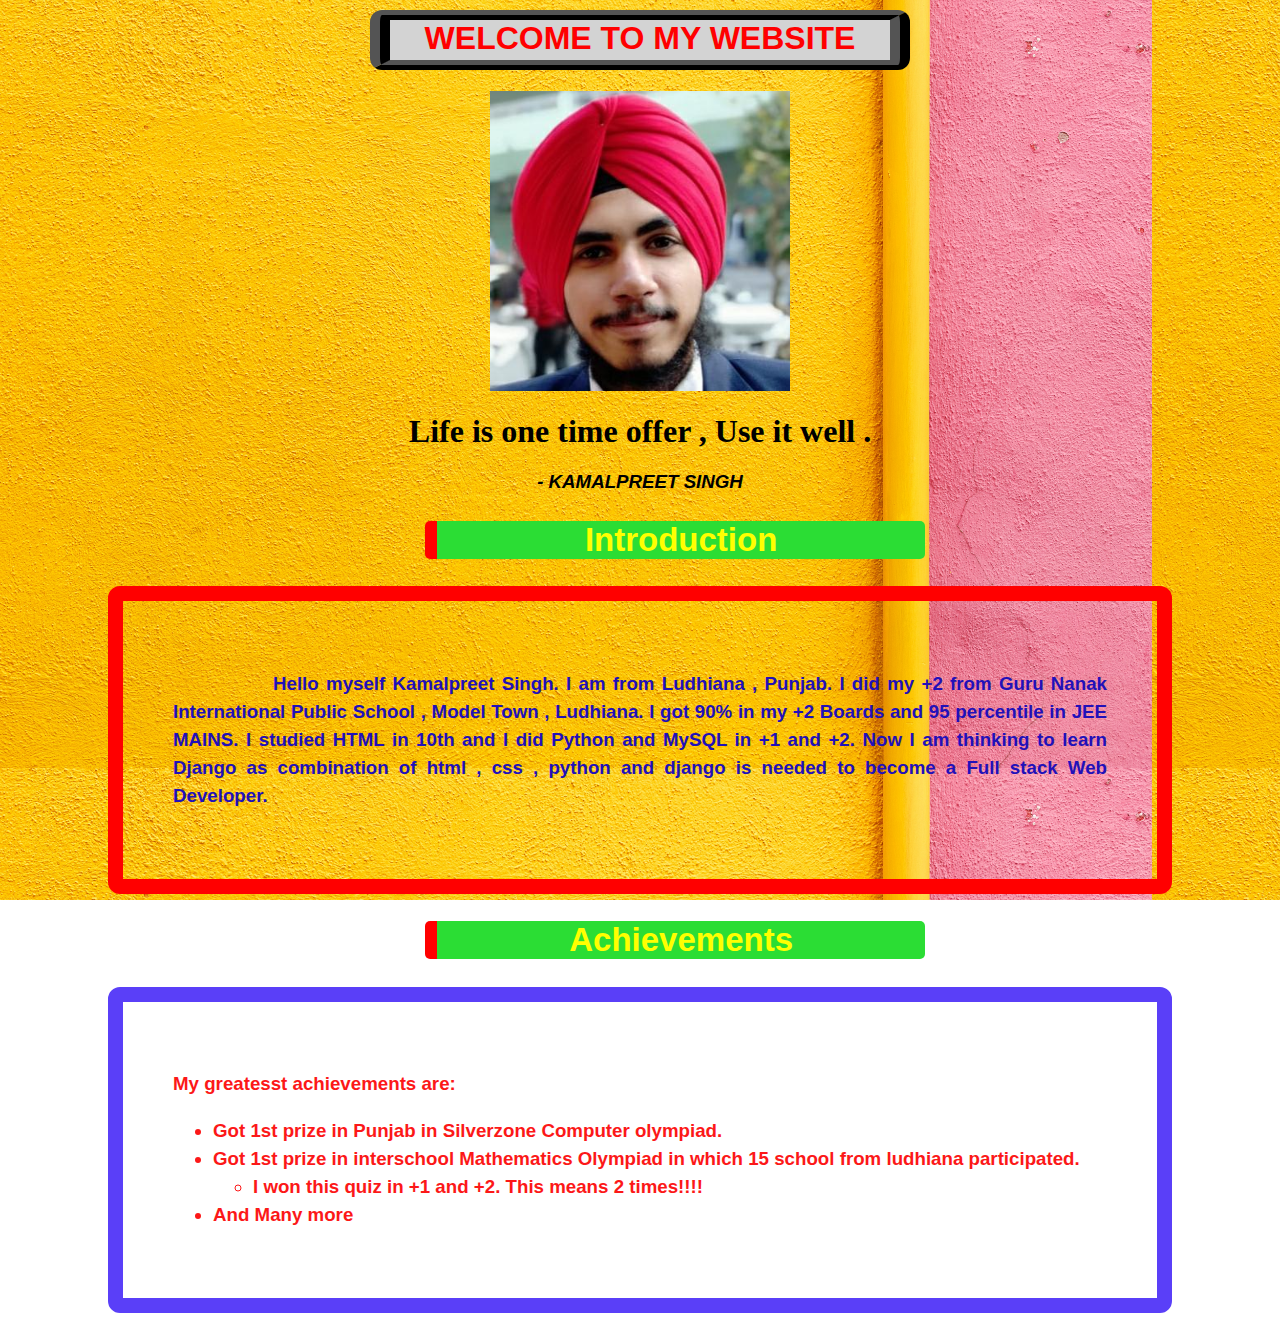
<file: index.html>
<html>
    <head>
        <title>
            Welcome
        </title>
                
    </head>
    <body>
        <link rel="stylesheet" href="style1.css">
        <center>
            <h1 id="animate1">WELCOME TO MY WEBSITE</h1>
            <img src="./linked images/myself.jpeg" class="rounded" height="300" width="300" alt="mypic">
        
        <blockquote class="blockquote text-center">
            <p class="mb-0"><h1>Life is one time offer , Use it well .</h1></p>
            <footer class="blockquote-footer"><cite title="Source Title"><h3>- KAMALPREET SINGH </h3></cite></footer>
          </blockquote>
          </center>
        <div id="s1">
            <p><h2>Introduction</h2></p>
        </div>
        <div id="s2">
            <p><h3>Hello myself Kamalpreet Singh. I am from Ludhiana , Punjab. I did my +2 from Guru Nanak International Public School , Model Town , Ludhiana.
                I got 90% in my +2 Boards and 95 percentile in JEE MAINS. I studied HTML in 10th and I did Python and MySQL in +1 and +2.
                Now I am thinking to learn Django as combination of html , css , python and django is needed to become a Full stack Web Developer. 
            </h3></p>
        </div>
        <div id="s1">
            <p><h2>Achievements</h2></p>
        </div>
        <div id="s3">
            <p><h3>My greatesst achievements are:
                <ul>
                    <li>Got 1st prize in Punjab in Silverzone Computer olympiad.</li>
                    <li>Got 1st prize in interschool Mathematics Olympiad in which 15 school from ludhiana participated.
                        <ul>
                            <li id="hover1">I won this quiz in +1 and +2. This means 2 times!!!!</li>
                        </ul>
                    </li>
                    <li>And Many more</li>
                </ul>
            </h3></p>
        </div>
        <script src="https://code.jquery.com/jquery-3.5.1.slim.min.js" integrity="sha384-DfXdz2htPH0lsSSs5nCTpuj/zy4C+OGpamoFVy38MVBnE+IbbVYUew+OrCXaRkfj" crossorigin="anonymous"></script>
        <script src="https://cdn.jsdelivr.net/npm/bootstrap@4.5.3/dist/js/bootstrap.bundle.min.js" integrity="sha384-ho+j7jyWK8fNQe+A12Hb8AhRq26LrZ/JpcUGGOn+Y7RsweNrtN/tE3MoK7ZeZDyx" crossorigin="anonymous"></script>
    </body>
</html>
</file>
<file: style1.css>
body {
  background-image: url("./linked images/w6.jpg");
  background-size: 90%;
  background-attachment: fixed;
}

#s2 {
  color: rgb(33, 16, 185);
  text-align: justify;
  text-indent: 100px;
  line-height: 1.5;
  border: 15px solid red;
  border-radius: 12px;
  padding: 50px;
  margin: 25px;
  margin-left: 100px;
  margin-right: 100px;
  font-family: Verdana, Geneva, Tahoma, sans-serif;
}

#s3 {
  color: rgb(252, 24, 24);
  line-height: 1.5;
  border: 15px solid rgb(90, 63, 248);
  border-radius: 12px;
  padding: 50px;
  margin: 25px;
  margin-left: 100px;
  margin-right: 100px;
  font-family: Verdana, Geneva, Tahoma, sans-serif;
}

#animate1 {
  border: 5px solid black;
  border-style: ridge;
  border-width: 10px 20px;
  height: 40px;
  width: 500px;
  border-radius: 12px;
  margin-top: 10px;
  font-family: "Lucida Sans", "Lucida Sans Regular", "Lucida Grande",
    "Lucida Sans Unicode", Geneva, Verdana, sans-serif;
  background-color: lightgrey;
  color: red;
  animation: my 1s infinite;
}

@keyframes my {
  from {
    color: red;
  }
  to {
    color: blue;
  }
}

#s1 {
  color: yellow;
  border-left: 12px solid red;
  width: 500px;
  margin-left: 33%;
  box-sizing: border-box;
  text-align: center;
  font-size: 22px;
  font-family: "Lucida Sans", "Lucida Sans Regular", "Lucida Grande",
    "Lucida Sans Unicode", Geneva, Verdana, sans-serif;
  background-color: rgb(43, 221, 52);
  animation: my1 1.5s infinite;
  border-radius: 5px;
}

@keyframes my1 {
  from {
    background-color: rgb(43, 221, 52);
  }
  to {
    background-color: rgb(188, 26, 194);
  }
}

#hover1:hover {
  background-color: blue;
  width: 60%;
}

.blockquote-footer {
  font-family: "Lucida Sans", "Lucida Sans Regular", "Lucida Grande",
    "Lucida Sans Unicode", Geneva, Verdana, sans-serif;
}
</file>
